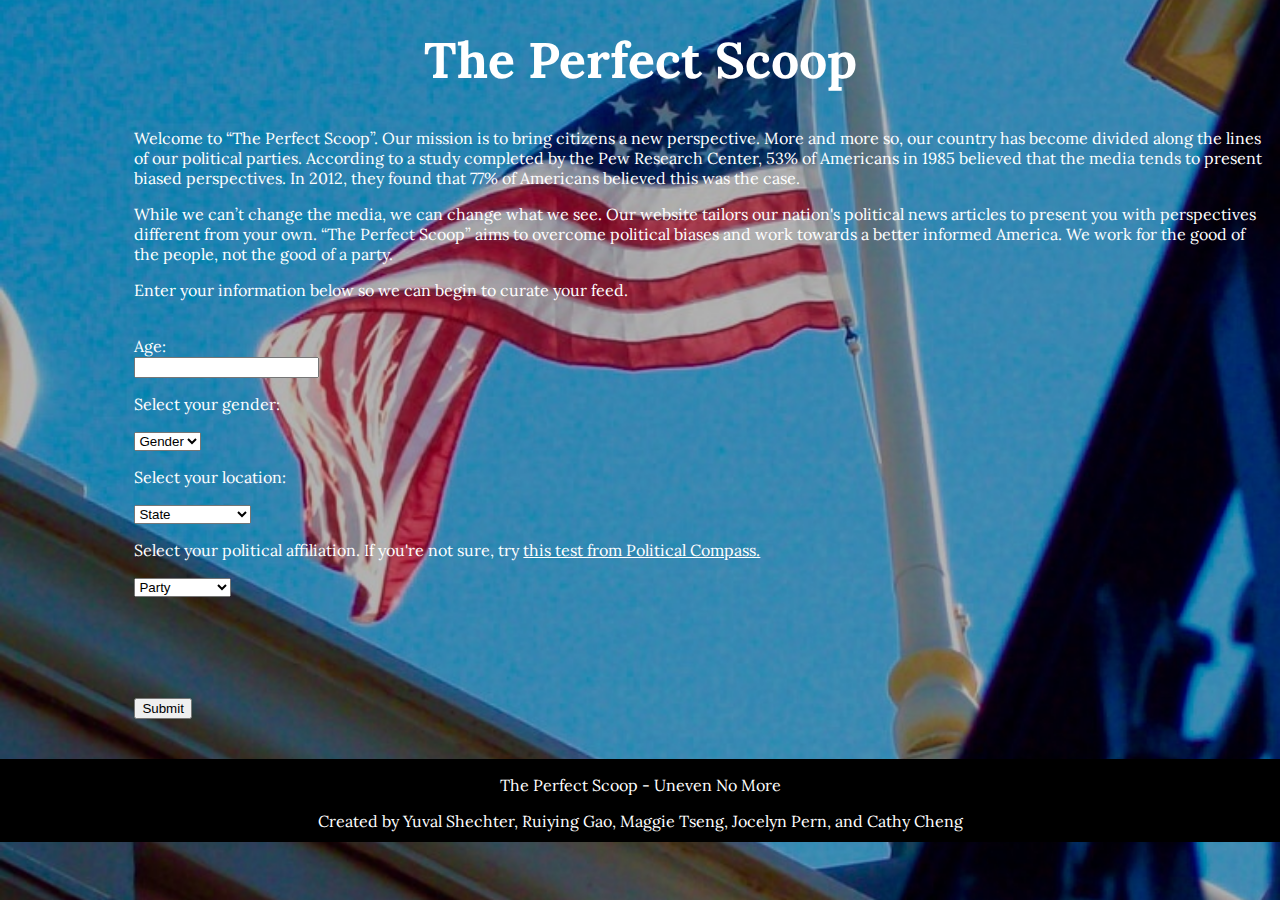
<file: index.html>
<!DOCTYPE html>
<html>

<head>
    
    <!-- This part puts the icon into the tab header --> 
    <link rel="icon" href="ice_cream.png">
	<title>The Perfect Scoop</title>
	<meta charset="UTF-8">
	<!-- make the page look ok for mobile -->
	<meta name="viewport" content="width=device-width, initial-scale=1.0">
	<link rel="stylesheet" type="text/css" href="style.css">
    <link href="https://fonts.googleapis.com/css?family=Lora" rel="stylesheet">
    
    <style> 
        body,h1,h2,h3,h4,h5,h6 {font-family: "Lora", serif;}
        
    </style>
</head>

<body>
    <br>
	<h1>The Perfect Scoop</h1>
    
    <br>
	
	<!-- dropdowns: gender, location, party; age is typed in -->
	<!-- <form action="/action_page.php">
	-->
    <div class ="questions">
        
         <p>Welcome to “The Perfect Scoop”. Our mission is to bring citizens a new perspective. More and more so, our country has become divided along the lines of our political parties. According to a study completed by the Pew Research Center, 53% of Americans in 1985 believed that the media tends to present biased perspectives. In 2012, they found that 77% of Americans believed this was the case.</p>

        <p>While we can’t change the media, we can change what we see. Our website tailors our nation's political news articles to present you with perspectives different from your own. “The Perfect Scoop” aims to overcome political biases and work towards a better informed America. We work for the good of the people, not the good of a party. 
        </p>
        
        <p>Enter your information below so we can begin to curate your feed.</p>
        
        <br>

        <form>
            Age:<br>
            <input type="text" age="age">

        <br>
            
        <p>Select your gender:</p>
        <select>
            <option value = "gender">Gender</option>
            <option value = "Male">Male</option>
            <option value = "Female">Female</option>
            <option value = "Other">Other</option>
        </select>
        <br>
        <p>Select your location:</p>
        <select>
            <option value="location">State</option>
            <option value="Alabama">Alabama</option>
            <option value="Alaska">Alaska</option>
            <option value="Arizona">Arizona</option>
            <option value="Arkansas">Arkansas</option>
            <option value="California">California</option>
            <option value="Colorado">Colorado</option>
            <option value="Connecticut">Connecticut</option>
            <option value="Delaware">Delaware</option>
            <option value="Florida">Florida</option>
            <option value="Georgia">Georgia</option>
            <option value="Hawaii">Hawaii</option>
            <option value="Idaho">Idaho</option>
            <option value="Illinois">Illinois</option>
            <option value="Indiana">Indiana</option>
            <option value="Iowa">Iowa</option>
            <option value="Kansas">Kansas</option>
            <option value="Kentucky">Kentucky</option>
            <option value="Louisiana">Louisiana</option>
            <option value="Maine">Maine</option>
            <option value="Maryland">Maryland</option>
            <option value="Massachusetts">Massachusetts</option>
            <option value="Michigan">Michigan</option>
            <option value="Minnesota">Minnesota</option>
            <option value="Mississippi">Mississippi</option>
            <option value="Missouri">Missouri</option>
            <option value="Montana">Montana</option>
            <option value="Nebraska">Nebraska</option>
            <option value="Nevada">Nevada</option>
            <option value="New Hampshire">New Hampshire</option>
            <option value="New Jersey">New Jersey</option>
            <option value="New Mexico">New Mexico</option>
            <option value="New York">New York</option>
            <option value="North Carolina">North Carolina</option>
            <option value="North Dakota">North Dakota</option>
            <option value="Ohio">Ohio</option>
            <option value="Oklahoma">Oklahoma</option>
            <option value="Oregon">Oregon</option>
            <option value="Pennsylvania">Pennsylvania</option>
            <option value="Rhode Island">Rhode Island</option>
            <option value="South Carolina">South Carolina</option>
            <option value="South Dakota">South Dakota</option>
            <option value="Tennessee">Tennessee</option>
            <option value="Texas">Texas</option>
            <option value="Utah">Utah</option>
            <option value="Vermont">Vermont</option>
            <option value="Virginia">Virginia</option>
            <option value="Washington">Washington</option>
            <option value="West Virginia">West Virginia</option>
            <option value="Wisconsin">Wisconsin</option>
            <option value="Wyoming">Wyoming</option>
        </select>
        <br>
        <p>
            Select your political affiliation. If you're not sure, try <a href="https://www.politicalcompass.org/test" target="_blank"> this test from Political Compass.</a>
        </p>
        <select>
            <option value="party">Party</option>
            <option value="Democrat">Democrat</option>
            <option value="Republican">Republican</option>
            <option value="Independent">Independent</option>
        </select>
        <br>
        <br>
        <br>
        <br>
        <br>
        <br>
        <input type="submit" value="Submit">
    
        <br>        

        </form>

        <!-- see https://www.w3schools.com/html/html_forms.asp if a submit button is needed (?) -->
        <br>
        <br>
   
        <div class="footer">
            <p>The Perfect Scoop - Uneven No More</p>
            
            <p>Created by Yuval Shechter, Ruiying Gao, Maggie Tseng, Jocelyn Pern, and Cathy Cheng</p>
            
        
        </div>
        
    </div>
    

</body>
    


</html>

<!-- STATES
<option value="Alabama">Alabama</option>
<option value="Alaska">Alaska</option>
<option value="Arizona">Arizona</option>
<option value="Arkansas">Arkansas</option>
<option value="California">California</option>
<option value="Colorado">Colorado</option>
<option value="Connecticut">Connecticut</option>
<option value="Delaware">Delaware</option>
<option value="Florida">Florida</option>
<option value="Georgia">Georgia</option>
<option value="Hawaii">Hawaii</option>
<option value="Idaho">Idaho</option>
<option value="Illinois">Illinois</option>
<option value="Indiana">Indiana</option>
<option value="Iowa">Iowa</option>
<option value="Kansas">Kansas</option>
<option value="Kentucky">Kentucky</option>
<option value="Louisiana">Louisiana</option>
<option value="Maine">Maine</option>
<option value="Maryland">Maryland</option>
<option value="Massachusetts">Massachusetts</option>
<option value="Michigan">Michigan</option>
<option value="Minnesota">Minnesota</option>
<option value="Mississippi">Mississippi</option>
<option value="Missouri">Missouri</option>
<option value="Montana">Montana</option>
<option value="Nebraska">Nebraska</option>
<option value="Nevada">Nevada</option>
<option value="New Hampshire">New Hampshire</option>
<option value="New Jersey">New Jersey</option>
<option value="New Mexico">New Mexico</option>
<option value="New York">New York</option>
<option value="North Carolina">North Carolina</option>
<option value="North Dakota">North Dakota</option>
<option value="Ohio">Ohio</option>
<option value="Oklahoma">Oklahoma</option>
<option value="Oregon">Oregon</option>
<option value="Pennsylvania">Pennsylvania</option>
<option value="Rhode Island">Rhode Island</option>
<option value="South Carolina">South Carolina</option>
<option value="South Dakota">South Dakota</option>
<option value="Tennessee">Tennessee</option>
<option value="Texas">Texas</option>
<option value="Utah">Utah</option>
<option value="Vermont">Vermont</option>
<option value="Virginia">Virginia</option>
<option value="Washington">Washington</option>
<option value="West Virginia">West Virginia</option>
<option value="Wisconsin">Wisconsin</option>
<option value="Wyoming">Wyoming</option>
 -->
</file>
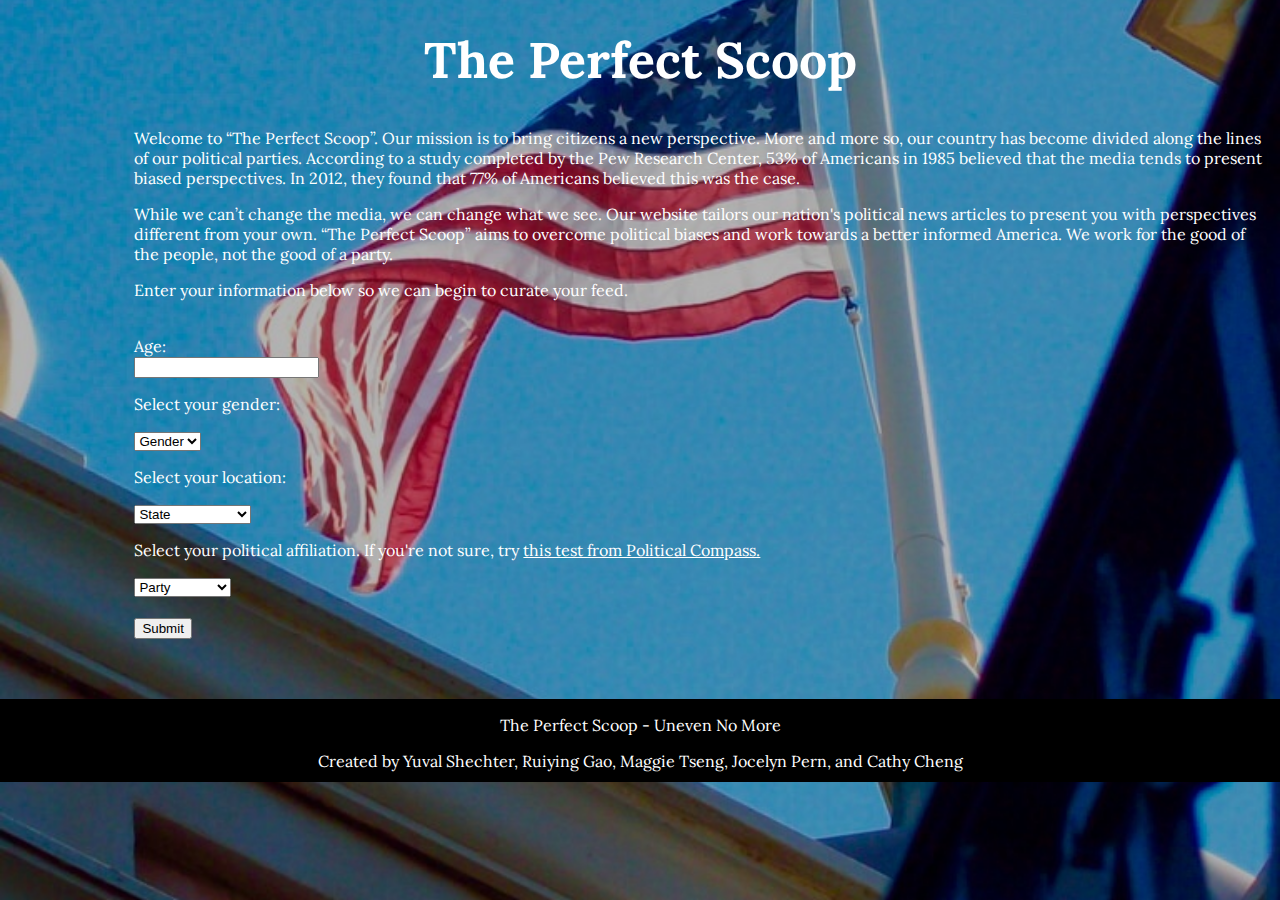
<file: main.html>
<!DOCTYPE html>
<html>

<head>
    
    <!-- This part puts the icon into the tab header --> 
    <link rel="icon" href="ice_cream.png">
	<title>The Perfect Scoop</title>
	<meta charset="UTF-8">
	<!-- make the page look ok for mobile -->
	<meta name="viewport" content="width=device-width, initial-scale=1.0">
	<link rel="stylesheet" type="text/css" href="style.css">
    <link href="https://fonts.googleapis.com/css?family=Lora" rel="stylesheet">
    
    <style> 
        body,h1,h2,h3,h4,h5,h6 {font-family: "Lora", serif;}
        
    </style>
</head>

<body>
    <br>
	<h1>The Perfect Scoop</h1>
    
    <br>
	
	<!-- dropdowns: gender, location, party; age is typed in -->
	<!-- <form action="/action_page.php">
	-->
    <div class ="questions">
        
         <p>Welcome to “The Perfect Scoop”. Our mission is to bring citizens a new perspective. More and more so, our country has become divided along the lines of our political parties. According to a study completed by the Pew Research Center, 53% of Americans in 1985 believed that the media tends to present biased perspectives. In 2012, they found that 77% of Americans believed this was the case.</p>

        <p>While we can’t change the media, we can change what we see. Our website tailors our nation's political news articles to present you with perspectives different from your own. “The Perfect Scoop” aims to overcome political biases and work towards a better informed America. We work for the good of the people, not the good of a party. 
        </p>
        
        <p>Enter your information below so we can begin to curate your feed.</p>
        <br>

        <form>
            Age:<br>
            <input type="text" age="age">

        <br>
            
        <p>Select your gender:</p>
        <select>
            <option value = "gender">Gender</option>
            <option value = "Male">Male</option>
            <option value = "Female">Female</option>
            <option value = "Other">Other</option>
        </select>
        <br>
        <p>Select your location:</p>
        <select>
            <option value="location">State</option>
            <option value="Alabama">Alabama</option>
            <option value="Alaska">Alaska</option>
            <option value="Arizona">Arizona</option>
            <option value="Arkansas">Arkansas</option>
            <option value="California">California</option>
            <option value="Colorado">Colorado</option>
            <option value="Connecticut">Connecticut</option>
            <option value="Delaware">Delaware</option>
            <option value="Florida">Florida</option>
            <option value="Georgia">Georgia</option>
            <option value="Hawaii">Hawaii</option>
            <option value="Idaho">Idaho</option>
            <option value="Illinois">Illinois</option>
            <option value="Indiana">Indiana</option>
            <option value="Iowa">Iowa</option>
            <option value="Kansas">Kansas</option>
            <option value="Kentucky">Kentucky</option>
            <option value="Louisiana">Louisiana</option>
            <option value="Maine">Maine</option>
            <option value="Maryland">Maryland</option>
            <option value="Massachusetts">Massachusetts</option>
            <option value="Michigan">Michigan</option>
            <option value="Minnesota">Minnesota</option>
            <option value="Mississippi">Mississippi</option>
            <option value="Missouri">Missouri</option>
            <option value="Montana">Montana</option>
            <option value="Nebraska">Nebraska</option>
            <option value="Nevada">Nevada</option>
            <option value="New Hampshire">New Hampshire</option>
            <option value="New Jersey">New Jersey</option>
            <option value="New Mexico">New Mexico</option>
            <option value="New York">New York</option>
            <option value="North Carolina">North Carolina</option>
            <option value="North Dakota">North Dakota</option>
            <option value="Ohio">Ohio</option>
            <option value="Oklahoma">Oklahoma</option>
            <option value="Oregon">Oregon</option>
            <option value="Pennsylvania">Pennsylvania</option>
            <option value="Rhode Island">Rhode Island</option>
            <option value="South Carolina">South Carolina</option>
            <option value="South Dakota">South Dakota</option>
            <option value="Tennessee">Tennessee</option>
            <option value="Texas">Texas</option>
            <option value="Utah">Utah</option>
            <option value="Vermont">Vermont</option>
            <option value="Virginia">Virginia</option>
            <option value="Washington">Washington</option>
            <option value="West Virginia">West Virginia</option>
            <option value="Wisconsin">Wisconsin</option>
            <option value="Wyoming">Wyoming</option>
        </select>
        <br>
        <p>
            Select your political affiliation. If you're not sure, try <a href="https://www.politicalcompass.org/test" target="_blank"> this test from Political Compass.</a>
        </p>
        <select>
            <option value="party">Party</option>
            <option value="Democrat">Democrat</option>
            <option value="Republican">Republican</option>
            <option value="Independent">Independent</option>
        </select>
        <br>
        <br>
        <input type="submit" value="Submit">
        <br>
        <br>
            

        </form>

        <!-- see https://www.w3schools.com/html/html_forms.asp if a submit button is needed (?) -->
        <br>
        <br>
   
        <div class="footer">
            <p>The Perfect Scoop - Uneven No More</p>
            
            <p>Created by Yuval Shechter, Ruiying Gao, Maggie Tseng, Jocelyn Pern, and Cathy Cheng</p>
            
        
        </div>
        
    </div>
    

</body>
    


</html>

<!-- STATES
<option value="Alabama">Alabama</option>
<option value="Alaska">Alaska</option>
<option value="Arizona">Arizona</option>
<option value="Arkansas">Arkansas</option>
<option value="California">California</option>
<option value="Colorado">Colorado</option>
<option value="Connecticut">Connecticut</option>
<option value="Delaware">Delaware</option>
<option value="Florida">Florida</option>
<option value="Georgia">Georgia</option>
<option value="Hawaii">Hawaii</option>
<option value="Idaho">Idaho</option>
<option value="Illinois">Illinois</option>
<option value="Indiana">Indiana</option>
<option value="Iowa">Iowa</option>
<option value="Kansas">Kansas</option>
<option value="Kentucky">Kentucky</option>
<option value="Louisiana">Louisiana</option>
<option value="Maine">Maine</option>
<option value="Maryland">Maryland</option>
<option value="Massachusetts">Massachusetts</option>
<option value="Michigan">Michigan</option>
<option value="Minnesota">Minnesota</option>
<option value="Mississippi">Mississippi</option>
<option value="Missouri">Missouri</option>
<option value="Montana">Montana</option>
<option value="Nebraska">Nebraska</option>
<option value="Nevada">Nevada</option>
<option value="New Hampshire">New Hampshire</option>
<option value="New Jersey">New Jersey</option>
<option value="New Mexico">New Mexico</option>
<option value="New York">New York</option>
<option value="North Carolina">North Carolina</option>
<option value="North Dakota">North Dakota</option>
<option value="Ohio">Ohio</option>
<option value="Oklahoma">Oklahoma</option>
<option value="Oregon">Oregon</option>
<option value="Pennsylvania">Pennsylvania</option>
<option value="Rhode Island">Rhode Island</option>
<option value="South Carolina">South Carolina</option>
<option value="South Dakota">South Dakota</option>
<option value="Tennessee">Tennessee</option>
<option value="Texas">Texas</option>
<option value="Utah">Utah</option>
<option value="Vermont">Vermont</option>
<option value="Virginia">Virginia</option>
<option value="Washington">Washington</option>
<option value="West Virginia">West Virginia</option>
<option value="Wisconsin">Wisconsin</option>
<option value="Wyoming">Wyoming</option>
 -->
</file>
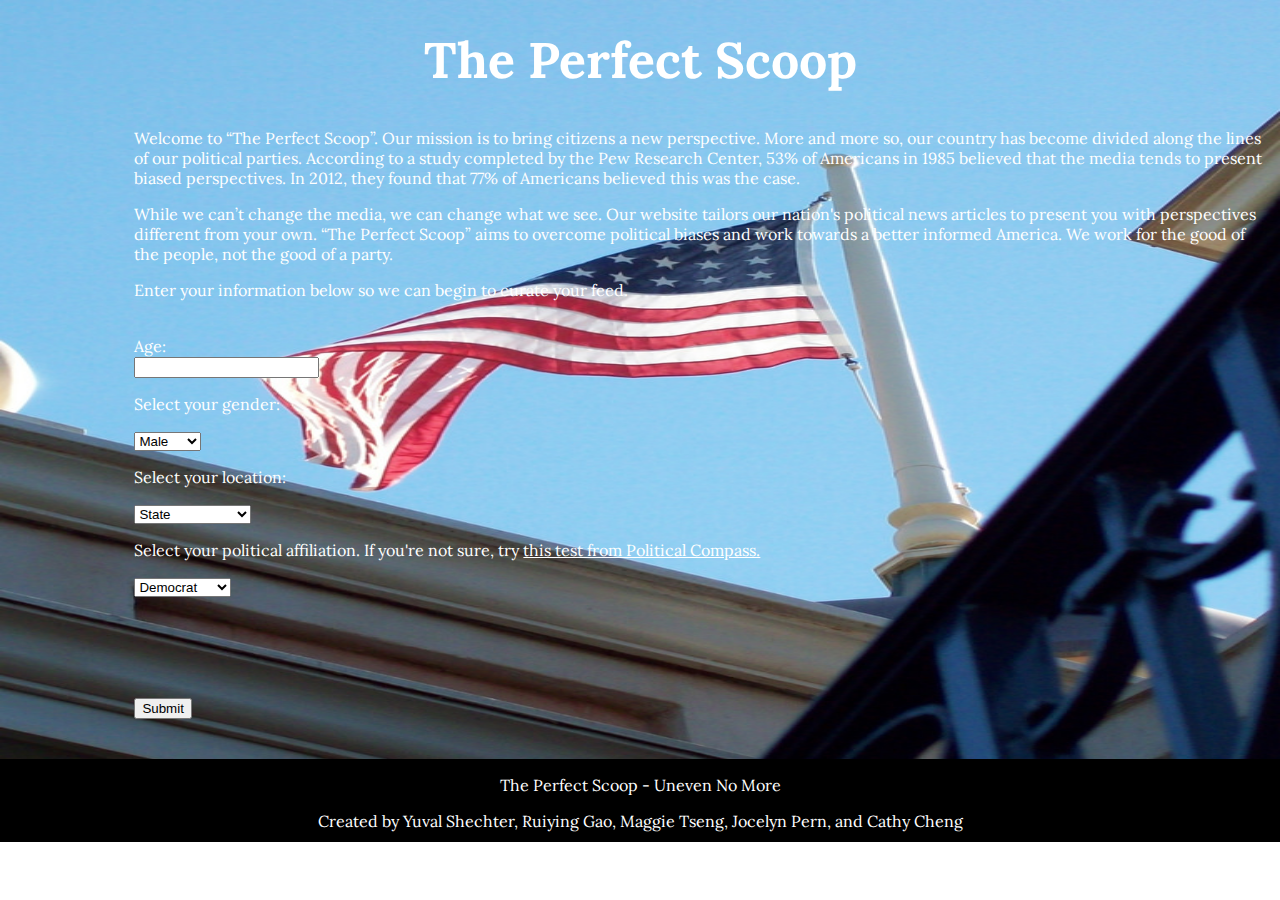
<file: PoliticalFolder/main.html>
<!DOCTYPE html>
<html>

<head>
    
    <!-- This part puts the icon into the tab header --> 
    <link rel="icon" href="ice_cream.jpg">
	<title>The Perfect Scoop</title>
	<meta charset="UTF-8">
	<!-- make the page look ok for mobile -->
	<meta name="viewport" content="width=device-width, initial-scale=1.0">
	<link rel="stylesheet" type="text/css" href="style.css">
    <link href="https://fonts.googleapis.com/css?family=Lora" rel="stylesheet">
    <script src="https://ajax.googleapis.com/ajax/libs/jquery/3.3.1/jquery.min.js"></script>
    <script src="backend_js.js"></script>
    
    <style> 
        body,h1,h2,h3,h4,h5,h6 {font-family: "Lora", serif;}
        background-image = "building3.jpg";
    </style>
</head>

<body>
    <br>
	<h1>The Perfect Scoop</h1>
    
    <br>
	
	<!-- dropdowns: gender, location, party; age is typed in -->
	<!-- <form action="/action_page.php">
	-->
    <div class ="questions">
        
         <p>Welcome to “The Perfect Scoop”. Our mission is to bring citizens a new perspective. More and more so, our country has become divided along the lines of our political parties. According to a study completed by the Pew Research Center, 53% of Americans in 1985 believed that the media tends to present biased perspectives. In 2012, they found that 77% of Americans believed this was the case.</p>

        <p>While we can’t change the media, we can change what we see. Our website tailors our nation's political news articles to present you with perspectives different from your own. “The Perfect Scoop” aims to overcome political biases and work towards a better informed America. We work for the good of the people, not the good of a party. 
        </p>
        
        <p>Enter your information below so we can begin to curate your feed.</p>
        
        <br>

            Age:<br>
            <input id="age_field" type="text" age="age">

        <br>
            
        <p>Select your gender:</p>
        <select id="gender_dropdown">
            <option value = "Male">Male</option>
            <option value = "Female">Female</option>
            <option value = "Other">Other</option>
        </select>
        <br>
        <p>Select your location:</p>
        <select>
            <option value="location">State</option>
            <option value="Alabama">Alabama</option>
            <option value="Alaska">Alaska</option>
            <option value="Arizona">Arizona</option>
            <option value="Arkansas">Arkansas</option>
            <option value="California">California</option>
            <option value="Colorado">Colorado</option>
            <option value="Connecticut">Connecticut</option>
            <option value="Delaware">Delaware</option>
            <option value="Florida">Florida</option>
            <option value="Georgia">Georgia</option>
            <option value="Hawaii">Hawaii</option>
            <option value="Idaho">Idaho</option>
            <option value="Illinois">Illinois</option>
            <option value="Indiana">Indiana</option>
            <option value="Iowa">Iowa</option>
            <option value="Kansas">Kansas</option>
            <option value="Kentucky">Kentucky</option>
            <option value="Louisiana">Louisiana</option>
            <option value="Maine">Maine</option>
            <option value="Maryland">Maryland</option>
            <option value="Massachusetts">Massachusetts</option>
            <option value="Michigan">Michigan</option>
            <option value="Minnesota">Minnesota</option>
            <option value="Mississippi">Mississippi</option>
            <option value="Missouri">Missouri</option>
            <option value="Montana">Montana</option>
            <option value="Nebraska">Nebraska</option>
            <option value="Nevada">Nevada</option>
            <option value="New Hampshire">New Hampshire</option>
            <option value="New Jersey">New Jersey</option>
            <option value="New Mexico">New Mexico</option>
            <option value="New York">New York</option>
            <option value="North Carolina">North Carolina</option>
            <option value="North Dakota">North Dakota</option>
            <option value="Ohio">Ohio</option>
            <option value="Oklahoma">Oklahoma</option>
            <option value="Oregon">Oregon</option>
            <option value="Pennsylvania">Pennsylvania</option>
            <option value="Rhode Island">Rhode Island</option>
            <option value="South Carolina">South Carolina</option>
            <option value="South Dakota">South Dakota</option>
            <option value="Tennessee">Tennessee</option>
            <option value="Texas">Texas</option>
            <option value="Utah">Utah</option>
            <option value="Vermont">Vermont</option>
            <option value="Virginia">Virginia</option>
            <option value="Washington">Washington</option>
            <option value="West Virginia">West Virginia</option>
            <option value="Wisconsin">Wisconsin</option>
            <option value="Wyoming">Wyoming</option>
        </select>
        <br>
        <p>
            Select your political affiliation. If you're not sure, try <a href="https://www.politicalcompass.org/test" target="_blank"> this test from Political Compass.</a>
        </p>
        <select id="part_dropdown">
            <option value="Democrat">Democrat</option>
            <option value="Republican">Republican</option>
            <option value="Independent">Independent</option>
        </select>
        <br>
        <br>
        <br>
        <br>
        <br>
        <br>
            <button id="submit_bttn">Submit</button>
    
        <br>        

        <!-- see https://www.w3schools.com/html/html_forms.asp if a submit button is needed (?) -->
        <br>
        <br>
        <div id="news_feed">
        
        </div>
        <div class="footer">
            <p>The Perfect Scoop - Uneven No More</p>
            
            <p>Created by Yuval Shechter, Ruiying Gao, Maggie Tseng, Jocelyn Pern, and Cathy Cheng</p>
            
        
        </div>
        
    </div>
    

</body>
    


</html>

<!-- STATES
<option value="Alabama">Alabama</option>
<option value="Alaska">Alaska</option>
<option value="Arizona">Arizona</option>
<option value="Arkansas">Arkansas</option>
<option value="California">California</option>
<option value="Colorado">Colorado</option>
<option value="Connecticut">Connecticut</option>
<option value="Delaware">Delaware</option>
<option value="Florida">Florida</option>
<option value="Georgia">Georgia</option>
<option value="Hawaii">Hawaii</option>
<option value="Idaho">Idaho</option>
<option value="Illinois">Illinois</option>
<option value="Indiana">Indiana</option>
<option value="Iowa">Iowa</option>
<option value="Kansas">Kansas</option>
<option value="Kentucky">Kentucky</option>
<option value="Louisiana">Louisiana</option>
<option value="Maine">Maine</option>
<option value="Maryland">Maryland</option>
<option value="Massachusetts">Massachusetts</option>
<option value="Michigan">Michigan</option>
<option value="Minnesota">Minnesota</option>
<option value="Mississippi">Mississippi</option>
<option value="Missouri">Missouri</option>
<option value="Montana">Montana</option>
<option value="Nebraska">Nebraska</option>
<option value="Nevada">Nevada</option>
<option value="New Hampshire">New Hampshire</option>
<option value="New Jersey">New Jersey</option>
<option value="New Mexico">New Mexico</option>
<option value="New York">New York</option>
<option value="North Carolina">North Carolina</option>
<option value="North Dakota">North Dakota</option>
<option value="Ohio">Ohio</option>
<option value="Oklahoma">Oklahoma</option>
<option value="Oregon">Oregon</option>
<option value="Pennsylvania">Pennsylvania</option>
<option value="Rhode Island">Rhode Island</option>
<option value="South Carolina">South Carolina</option>
<option value="South Dakota">South Dakota</option>
<option value="Tennessee">Tennessee</option>
<option value="Texas">Texas</option>
<option value="Utah">Utah</option>
<option value="Vermont">Vermont</option>
<option value="Virginia">Virginia</option>
<option value="Washington">Washington</option>
<option value="West Virginia">West Virginia</option>
<option value="Wisconsin">Wisconsin</option>
<option value="Wyoming">Wyoming</option>
 -->
</file>
<file: style.css>
/* css for political aggregator */


body
{
    /* background color: us flag (for now) */
	background-image: url(building3.jpg);
    background-position: center;
    background-repeat: no-repeat;
    background-size: cover;

    /*color of words*/
    color: white;
}

.questions {
    margin-left: 10%;
}

/* Title */
h1
{
    margin: auto;
    color: white;
    font-size: 50px;
    text-align:center;
}

a
{
	color: white;
}

.footer {
    position: absolute;
    height: 83px;
    width: 100%;
    left: 0;
    bottom: 5;
    background: black;
    color: white;
    text-align: center;
}
</file>
<file: PoliticalFolder/style.css>
/* css for political aggregator */


body
{
    /* background color: us flag (for now) */
	background-image: url(building3.jpg);
    background-position: center;
    background-repeat: no-repeat;
    background-size: 100% 100%;

    /*color of words*/
    color: white;
}

.questions {
    margin-left: 10%;
}

/* Title */
h1
{
    margin: auto;
    color: white;
    font-size: 50px;
    text-align:center;
}

a
{
	color: white;
}

.footer {
    position: absolute;
    height: 83px;
    width: 100%;
    left: 0;
    bottom: 5;
    background: black;
    color: white;
    text-align: center;
}
</file>
